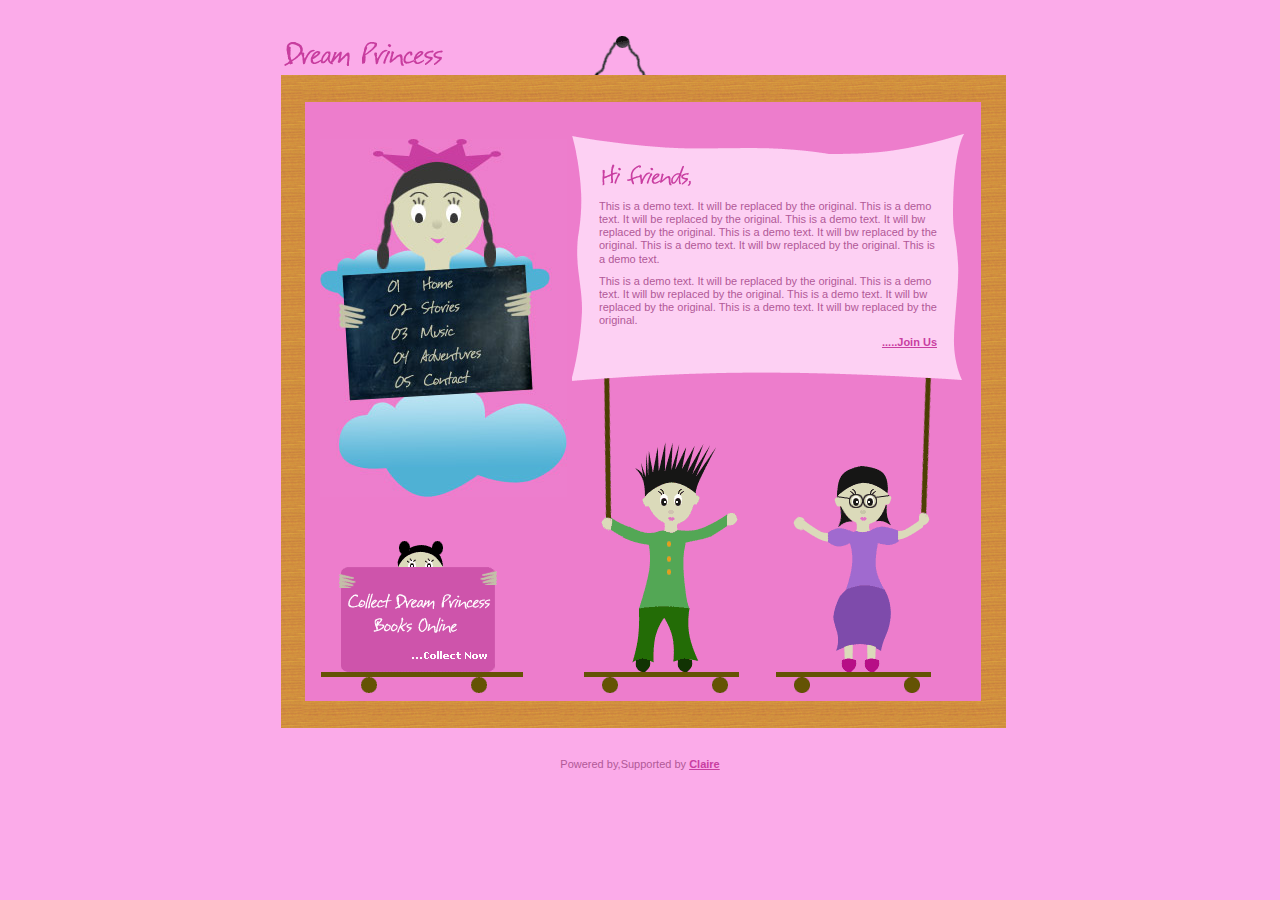
<file: vf/assets/index.html>
<!DOCTYPE html PUBLIC "-//W3C//DTD XHTML 1.0 Transitional//EN" "http://www.w3.org/TR/xhtml1/DTD/xhtml1-transitional.dtd">
<html xmlns="http://www.w3.org/1999/xhtml"><head>
<meta http-equiv="Content-Type" content="text/html; charset=iso-8859-1" />
<meta http-equiv="Content-Style-Type" content="text/css" /><title>Voting Fun!</title>

<link href="style.css" rel="stylesheet" type="text/css" />
</head>

<body>
<div id="wrapper">
<h1 id="logo"> <a href="http://www.votingfun.com"><img src="images/logo.gif" alt="Dream Princess" height="33" width="166" /></a> </h1>
<div id="wire"></div>
<div id="frame">
<div id="backing">
<div id="nav"> <img src="images/menu_woman.jpg" alt="menu" usemap="#menu_woman_map" height="358" width="247" /> <map name="menu_woman_map" id="menu_woman_map"><area shape="poly" alt="Contact" coords="169,223, 176,246, 73,254, 67,232" href="http://www.votingfun.com" /><area shape="poly" alt="Adventures" coords="62,209, 67,232, 169,225, 159,198" href="http://www.votingfun.com" /><area shape="poly" alt="Music" coords="53,183, 59,209, 159,197, 159,177" href="http://www.votingfun.com" /><area shape="poly" alt="Stories" coords="53,159, 53,183, 159,177, 159,153" href="http://www.votingfun.com" /><area shape="poly" alt="Home" coords="53,138, 53,159, 159,153, 159,132" href="http://www.votingfun.com" /></map>
</div>
<!-- end id="nav" -->
<div id="body">
<div id="scroll">
<div id="content">
<h2><img src="images/hi_friends.gif" alt="hi friends" height="30" width="96" /></h2>
<p>This is a demo text. It will be replaced by the original. This
is a demo text. It will be replaced by the original. This is a demo
text. It will bw replaced by the original. This is a demo text. It will
bw replaced by the original. This is a demo text. It will bw replaced
by the original. This is a demo text. </p>

<p>This is a demo text. It will be replaced by the original. This
is a demo text. It will bw replaced by the original. This is a demo
text. It will bw replaced by the original. This is a demo text. It will
bw replaced by the original.</p>
<p class="readmore"><a href="http://www.votingfun.com">.....Join Us</a></p>
</div>
<!-- end content --> </div>
<!-- end scroll --> </div>
<!-- end body -->
<div id="collectnow"><a href="http://www.votingfun.com"><img src="images/collect_now.gif" alt="collect dream princess books online" height="152" width="202" /></a></div>
<div id="greenguy"></div>
<div id="purplegal"></div>
</div>
<!-- end backing --> </div>
<!-- end frame --> </div>
<div id="copyright">Powered by,Supported by <a href="http://www.votingfun.com/" target="_blank">Claire</a></div>
</body></html>
</file>
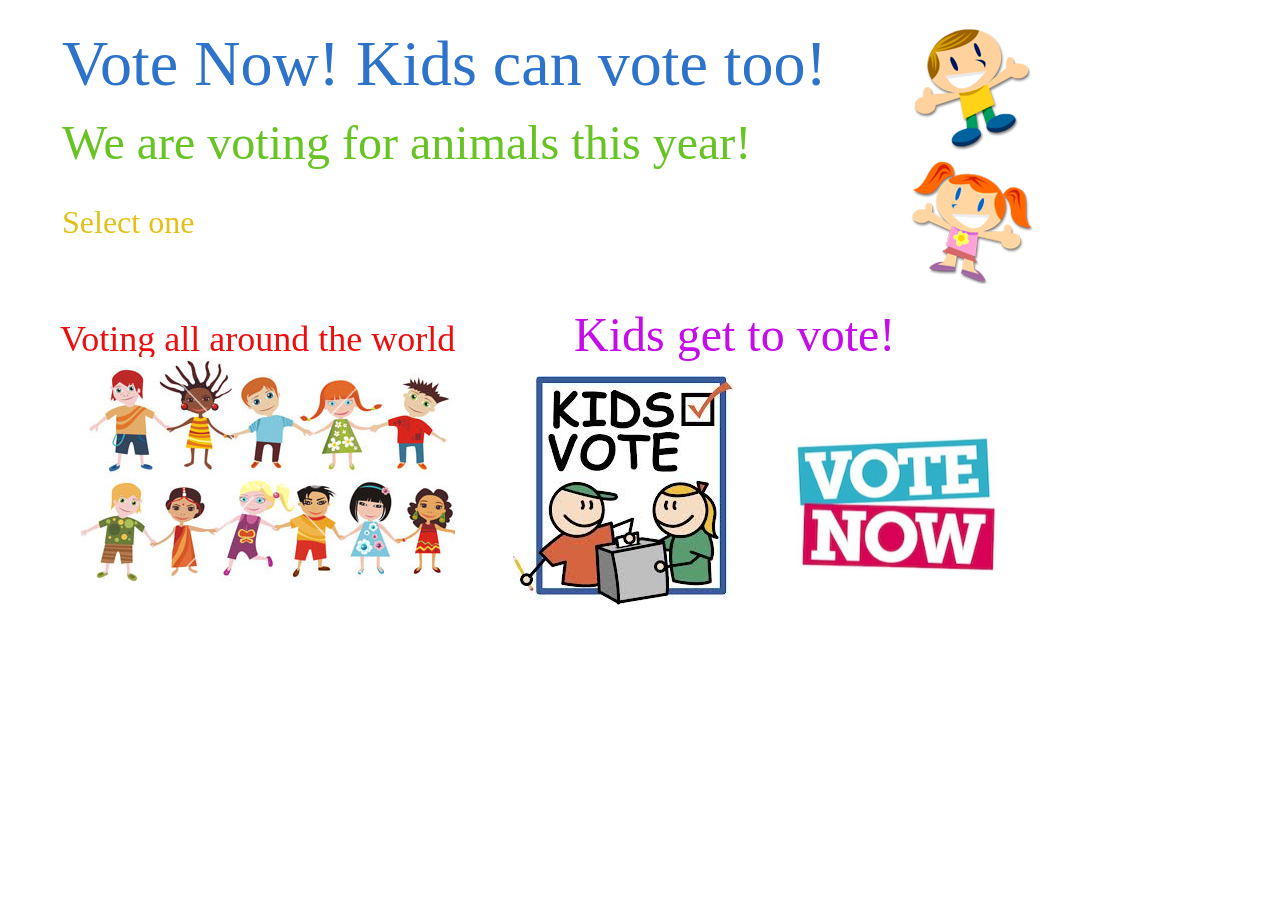
<file: vf/design/page1/index.html>
<!DOCTYPE html>
<html><head data-gwd-animation-mode="quickMode"><meta name="GCD" content="YTk3ODQ3ZWZhN2I4NzZmMzBkNTEwYjJl936d5487abb33102c5c4151844d320db"/>
    <title>Voting Fun!</title>
    <meta http-equiv="Content-Type" content="text/html; charset=utf-8">
    <meta name="generator" content="Google Web Designer 1.0.6.0428">
    <style type="text/css">html, body {
  width: 100%;
  height: 100%;
  margin: 0px;
}

body {
  background-color: transparent;
  -webkit-transform: matrix3d(1, 0, 0, 0, 0, 1, 0, 0, 0, 0, 1, 0, 0, 0, 0, 1);
  -moz-transform: matrix3d(1, 0, 0, 0, 0, 1, 0, 0, 0, 0, 1, 0, 0, 0, 0, 1);
  transform: matrix3d(1, 0, 0, 0, 0, 1, 0, 0, 0, 0, 1, 0, 0, 0, 0, 1);
  -webkit-perspective: 1400px;
  -moz-perspective: 1400px;
  perspective: 1400px;
  -webkit-transform-style: preserve-3d;
  -moz-transform-style: preserve-3d;
  transform-style: preserve-3d;
}

.gwd-div-1fu0 {
  position: absolute;
  width: 944px;
  height: 258px;
  text-align: left;
  font-family: 'Coming Soon';
  font-size: 64px;
  color: rgb(0, 0, 0);
  background-image: none;
  left: 62px;
  top: 27px;
}

.gwd-span-osiu {
  font-size: 48px;
}

.gwd-span-wz5y {
  font-size: 48px;
}

.gwd-span-nns7 {
  font-size: 48px;
  color: rgb(103, 196, 36);
}

.gwd-span-k3q3 {
  color: rgb(44, 115, 201);
}

.gwd-span-p9bv {
  font-size: 32px;
  color: rgb(226, 193, 23);
}

.gwd-img-hfia {
  position: absolute;
  width: 128px;
  height: 128px;
  left: 906px;
  top: 23px;
}

.gwd-img-bdy4 {
  position: absolute;
  width: 128px;
  height: 128px;
  left: 906px;
  top: 158px;
}

.gwd-div-ecav {
  position: absolute;
  width: 472px;
  height: 249px;
  font-family: 'Times New Roman';
  text-align: left;
  color: rgb(0, 0, 0);
  font-size: 48px;
  left: 60px;
  top: 307px;
}

.gwd-span-0zlw {
  font-family: 'Coming Soon';
  color: rgb(238, 12, 12);
  font-size: 36px;
}

.gwd-img-e8an {
  position: absolute;
  width: 374px;
  height: 228px;
  left: 81px;
  top: 357px;
}

.gwd-div-x190 {
  position: absolute;
  width: 432px;
  height: 69px;
  left: 574px;
  top: 307px;
  text-align: left;
  color: rgb(0, 0, 0);
  font-size: 48px;
  font-family: 'Coming Soon';
}

.gwd-span-zkhq {
  color: rgb(196, 13, 233);
}

.gwd-img-2gdk {
  position: absolute;
  width: 220px;
  height: 229px;
  left: 513px;
  top: 375.49999999999955px;
}

.gwd-img-kwxk {
  position: absolute;
  -webkit-transform-origin: 125px 83.5px 0px;
  -moz-transform-origin: 125px 83.5px 0px;
  transform-origin: 125px 83.5px 0px;
  -webkit-transform: matrix3d(1, 0, 0, 0, 0, 1, 0, 0, 0, 0, 1, 0, 0, 0, 0, 1);
  -moz-transform: matrix3d(1, 0, 0, 0, 0, 1, 0, 0, 0, 0, 1, 0, 0, 0, 0, 1);
  transform: matrix3d(1, 0, 0, 0, 0, 1, 0, 0, 0, 0, 1, 0, 0, 0, 0, 1);
  -webkit-transform-style: preserve-3d;
  -moz-transform-style: preserve-3d;
  transform-style: preserve-3d;
  height: 134px;
  width: 200px;
  left: 796px;
  top: 436.4999999999999px;
}

.gwd-gen-72idgwdanimation {
  -webkit-animation: gwd-gen-72idgwdanimation_animation 1s linear 0s 1 forwards;
  -moz-animation: gwd-gen-72idgwdanimation_animation 1s linear 0s 1 forwards;
  animation: gwd-gen-72idgwdanimation_animation 1s linear 0s 1 forwards;
}

.gwd-gen-jblmgwdanimation {
  -webkit-animation: gwd-gen-jblmgwdanimation_animation 1s linear 0s 1 forwards;
  -moz-animation: gwd-gen-jblmgwdanimation_animation 1s linear 0s 1 forwards;
  animation: gwd-gen-jblmgwdanimation_animation 1s linear 0s 1 forwards;
}

.gwd-gen-4lyngwdanimation {
  -webkit-animation: gwd-gen-4lyngwdanimation_animation 1s linear 0s 1 forwards;
  -moz-animation: gwd-gen-4lyngwdanimation_animation 1s linear 0s 1 forwards;
  animation: gwd-gen-4lyngwdanimation_animation 1s linear 0s 1 forwards;
}

.gwd-gen-1rz0gwdanimation {
  -webkit-animation: gwd-gen-1rz0gwdanimation_animation 1s linear 0s 1 forwards;
  -moz-animation: gwd-gen-1rz0gwdanimation_animation 1s linear 0s 1 forwards;
  animation: gwd-gen-1rz0gwdanimation_animation 1s linear 0s 1 forwards;
}

.gwd-gen-6hebgwdanimation {
  -webkit-animation: gwd-gen-6hebgwdanimation_animation 1s linear 0s 1 forwards;
  -moz-animation: gwd-gen-6hebgwdanimation_animation 1s linear 0s 1 forwards;
  animation: gwd-gen-6hebgwdanimation_animation 1s linear 0s 1 forwards;
}

.gwd-gen-9p2lgwdanimation {
  -webkit-animation: gwd-gen-9p2lgwdanimation_animation 1s linear 0s 1 forwards;
  -moz-animation: gwd-gen-9p2lgwdanimation_animation 1s linear 0s 1 forwards;
  animation: gwd-gen-9p2lgwdanimation_animation 1s linear 0s 1 forwards;
}

.gwd-gen-t5wdgwdanimation {
  -webkit-animation: gwd-gen-t5wdgwdanimation_animation 1s linear 0s 1 forwards;
  -moz-animation: gwd-gen-t5wdgwdanimation_animation 1s linear 0s 1 forwards;
  animation: gwd-gen-t5wdgwdanimation_animation 1s linear 0s 1 forwards;
}

.gwd-gen-wl27gwdanimation {
  -webkit-animation: gwd-gen-wl27gwdanimation_animation 1s linear 0s 1 forwards;
  -moz-animation: gwd-gen-wl27gwdanimation_animation 1s linear 0s 1 forwards;
  animation: gwd-gen-wl27gwdanimation_animation 1s linear 0s 1 forwards;
}

@-webkit-keyframes gwd-gen-72idgwdanimation_animation {
  0% { -webkit-animation-timing-function: linear; }
  100% { -webkit-animation-timing-function: linear; }
}
@-moz-keyframes gwd-gen-72idgwdanimation_animation {
  0% { -moz-animation-timing-function: linear; }
  100% { -moz-animation-timing-function: linear; }
}
@keyframes gwd-gen-72idgwdanimation_animation {
  0% { animation-timing-function: linear; }
  100% { animation-timing-function: linear; }
}
@-webkit-keyframes gwd-gen-jblmgwdanimation_animation {
  0% { -webkit-animation-timing-function: linear; }
  100% { -webkit-animation-timing-function: linear; }
}
@-moz-keyframes gwd-gen-jblmgwdanimation_animation {
  0% { -moz-animation-timing-function: linear; }
  100% { -moz-animation-timing-function: linear; }
}
@keyframes gwd-gen-jblmgwdanimation_animation {
  0% { animation-timing-function: linear; }
  100% { animation-timing-function: linear; }
}
@-webkit-keyframes gwd-gen-4lyngwdanimation_animation {
  0% { -webkit-animation-timing-function: linear; }
  100% { -webkit-animation-timing-function: linear; }
}
@-moz-keyframes gwd-gen-4lyngwdanimation_animation {
  0% { -moz-animation-timing-function: linear; }
  100% { -moz-animation-timing-function: linear; }
}
@keyframes gwd-gen-4lyngwdanimation_animation {
  0% { animation-timing-function: linear; }
  100% { animation-timing-function: linear; }
}
@-webkit-keyframes gwd-gen-1rz0gwdanimation_animation {
  0% { -webkit-animation-timing-function: linear; }
  100% { -webkit-animation-timing-function: linear; }
}
@-moz-keyframes gwd-gen-1rz0gwdanimation_animation {
  0% { -moz-animation-timing-function: linear; }
  100% { -moz-animation-timing-function: linear; }
}
@keyframes gwd-gen-1rz0gwdanimation_animation {
  0% { animation-timing-function: linear; }
  100% { animation-timing-function: linear; }
}
@-webkit-keyframes gwd-gen-6hebgwdanimation_animation {
  0% { -webkit-animation-timing-function: linear; }
  100% { -webkit-animation-timing-function: linear; }
}
@-moz-keyframes gwd-gen-6hebgwdanimation_animation {
  0% { -moz-animation-timing-function: linear; }
  100% { -moz-animation-timing-function: linear; }
}
@keyframes gwd-gen-6hebgwdanimation_animation {
  0% { animation-timing-function: linear; }
  100% { animation-timing-function: linear; }
}
@-webkit-keyframes gwd-gen-9p2lgwdanimation_animation {
  0% { -webkit-animation-timing-function: linear; }
  100% { -webkit-animation-timing-function: linear; }
}
@-moz-keyframes gwd-gen-9p2lgwdanimation_animation {
  0% { -moz-animation-timing-function: linear; }
  100% { -moz-animation-timing-function: linear; }
}
@keyframes gwd-gen-9p2lgwdanimation_animation {
  0% { animation-timing-function: linear; }
  100% { animation-timing-function: linear; }
}
@-webkit-keyframes gwd-gen-t5wdgwdanimation_animation {
  0% { -webkit-animation-timing-function: linear; }
  100% { -webkit-animation-timing-function: linear; }
}
@-moz-keyframes gwd-gen-t5wdgwdanimation_animation {
  0% { -moz-animation-timing-function: linear; }
  100% { -moz-animation-timing-function: linear; }
}
@keyframes gwd-gen-t5wdgwdanimation_animation {
  0% { animation-timing-function: linear; }
  100% { animation-timing-function: linear; }
}
@-webkit-keyframes gwd-gen-wl27gwdanimation_animation {
  0% { -webkit-animation-timing-function: linear; height: 134px; width: 200px; left: 796px; top: 436.4999999999999px; }
  100% { -webkit-animation-timing-function: linear; height: 168px; width: 250px; left: 763px; top: 404.4999999999998px; }
}
@-moz-keyframes gwd-gen-wl27gwdanimation_animation {
  0% { -moz-animation-timing-function: linear; height: 134px; width: 200px; left: 796px; top: 436.4999999999999px; }
  100% { -moz-animation-timing-function: linear; height: 168px; width: 250px; left: 763px; top: 404.4999999999998px; }
}
@keyframes gwd-gen-wl27gwdanimation_animation {
  0% { animation-timing-function: linear; height: 134px; width: 200px; left: 796px; top: 436.4999999999999px; }
  100% { animation-timing-function: linear; height: 168px; width: 250px; left: 763px; top: 404.4999999999998px; }
}
.gwd-gen-72idgwdanimation-gen-animation0keyframe {
}

.gwd-gen-jblmgwdanimation-gen-animation0keyframe {
}

.gwd-gen-4lyngwdanimation-gen-animation0keyframe {
}

.gwd-gen-1rz0gwdanimation-gen-animation0keyframe {
}

.gwd-gen-6hebgwdanimation-gen-animation0keyframe {
}

.gwd-gen-9p2lgwdanimation-gen-animation0keyframe {
}

.gwd-gen-t5wdgwdanimation-gen-animation0keyframe {
}

.gwd-gen-wl27gwdanimation-gen-animation0keyframe {
  height: 134px;
  width: 200px;
  left: 796px;
  top: 436.4999999999999px;
}

</style>
    <link href="https://fonts.googleapis.com/css?family=Lobster|Crafty+Girls|Coming+Soon|Chewy" rel="stylesheet" type="text/css">
  </head>
  
  <body>
    <div class="gwd-div-1fu0 gwd-gen-avbogwdanimation gwd-gen-72idgwdanimation gwd-gen-72idgwdanimation-gen-animation0keyframe"><span class="gwd-span-k3q3">Vote Now! Kids can vote too!</span>
      <div class=""><span class="gwd-span-nns7">We are voting for animals this year!</span>
        <br>
      </div>
      <div class=""><span class="gwd-span-p9bv">Select one</span>
        <br>
      </div>
    </div>
    <img src="0-boy.png" class="gwd-img-hfia gwd-gen-ha55gwdanimation gwd-gen-jblmgwdanimation gwd-gen-jblmgwdanimation-gen-animation0keyframe">
    <img src="1-girl.png" class="gwd-img-bdy4 gwd-gen-vka0gwdanimation gwd-gen-4lyngwdanimation gwd-gen-4lyngwdanimation-gen-animation0keyframe">
    <div class="gwd-div-ecav gwd-gen-3fjagwdanimation gwd-gen-1rz0gwdanimation gwd-gen-1rz0gwdanimation-gen-animation0keyframe"><span class="gwd-span-0zlw">Voting all around the world</span>
    </div>
    <img src="2-kidshandinhand_1.jpg" class="gwd-img-e8an gwd-gen-8anfgwdanimation gwd-gen-6hebgwdanimation gwd-gen-6hebgwdanimation-gen-animation0keyframe">
    <div class="gwd-div-x190 gwd-gen-qwhbgwdanimation gwd-gen-9p2lgwdanimation gwd-gen-9p2lgwdanimation-gen-animation0keyframe"><span class="gwd-span-zkhq">Kids get to vote!</span>
    </div>
    <img src="3-kidsvote.jpg" class="gwd-img-2gdk gwd-gen-4hlygwdanimation gwd-gen-t5wdgwdanimation gwd-gen-t5wdgwdanimation-gen-animation0keyframe">
    <img src="4-votenow_1.jpg" class="gwd-img-kwxk gwd-gen-t3c3gwdanimation gwd-gen-wl27gwdanimation gwd-gen-wl27gwdanimation-gen-animation0keyframe">
  

</body></html>
</file>
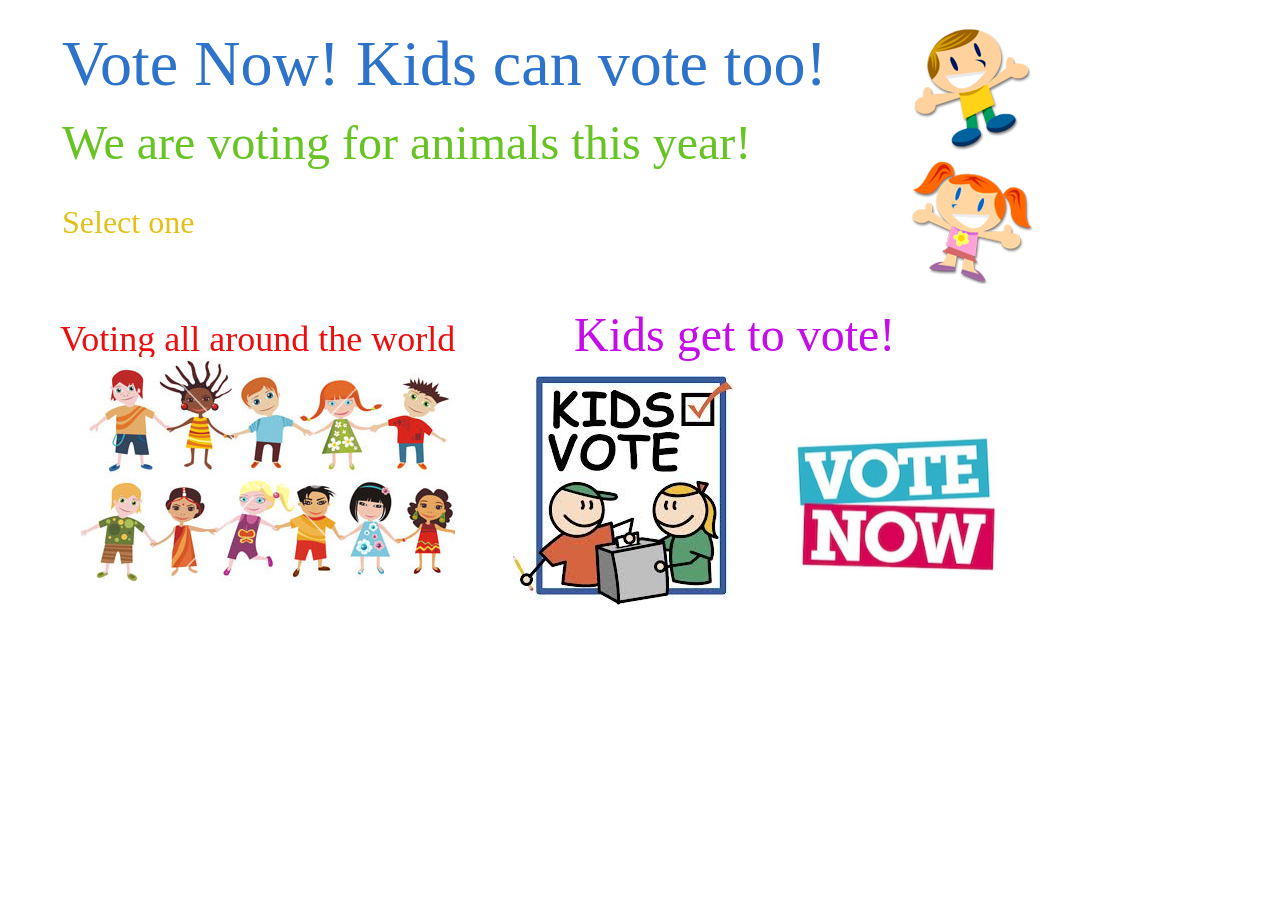
<file: vf/design/page1.html>
<!DOCTYPE html>
<html>
  
  <head data-gwd-animation-mode="quickMode">
    <title>Voting Fun!</title>
    <meta http-equiv="Content-Type" content="text/html; charset=utf-8">
    <meta name="generator" content="Google Web Designer 1.0.6.0428">
    <style type="text/css">
      html, body {
        width: 100%;
        height: 100%;
        margin: 0px;
      }
      body {
        background-color: transparent;
        -webkit-transform: perspective(1400px) matrix3d(1, 0, 0, 0, 0, 1, 0, 0, 0, 0, 1, 0, 0, 0, 0, 1);
        -webkit-transform-style: preserve-3d;
      }
      .gwd-div-1fu0 {
        position: absolute;
        width: 944px;
        height: 258px;
        text-align: left;
        font-family:'Coming Soon';
        font-size: 64px;
        color: rgb(0, 0, 0);
        background-image: none;
        left: 62px;
        top: 27px;
      }
      .gwd-span-osiu {
        font-size: 48px;
      }
      .gwd-span-wz5y {
        font-size: 48px;
      }
      .gwd-span-nns7 {
        font-size: 48px;
        color: rgb(103, 196, 36);
      }
      .gwd-span-k3q3 {
        color: rgb(44, 115, 201);
      }
      .gwd-span-p9bv {
        font-size: 32px;
        color: rgb(226, 193, 23);
      }
      .gwd-img-hfia {
        position: absolute;
        width: 128px;
        height: 128px;
        left: 906px;
        top: 23px;
      }
      .gwd-img-bdy4 {
        position: absolute;
        width: 128px;
        height: 128px;
        left: 906px;
        top: 158px;
      }
      .gwd-div-ecav {
        position: absolute;
        width: 472px;
        height: 249px;
        font-family:'Times New Roman';
        text-align: left;
        color: rgb(0, 0, 0);
        font-size: 48px;
        left: 60px;
        top: 307px;
      }
      .gwd-span-0zlw {
        font-family:'Coming Soon';
        color: rgb(238, 12, 12);
        font-size: 36px;
      }
      .gwd-img-e8an {
        position: absolute;
        width: 374px;
        height: 228px;
        left: 81px;
        top: 357px;
      }
      .gwd-div-x190 {
        position: absolute;
        width: 432px;
        height: 69px;
        left: 574px;
        top: 307px;
        text-align: left;
        color: rgb(0, 0, 0);
        font-size: 48px;
        font-family:'Coming Soon';
      }
      .gwd-span-zkhq {
        color: rgb(196, 13, 233);
      }
      .gwd-img-2gdk {
        position: absolute;
        width: 220px;
        height: 229px;
        left: 513px;
        top: 375.49999999999955px;
      }
      .gwd-img-kwxk {
        position: absolute;
        -webkit-transform-origin: 125px 83.5px 0px;
        -webkit-transform: matrix3d(1, 0, 0, 0, 0, 1, 0, 0, 0, 0, 1, 0, 0, 0, 0, 1);
        -webkit-transform-style: preserve-3d;
        height: 134px;
        width: 200px;
        left: 796px;
        top: 436.4999999999999px;
      }
      .gwd-gen-72idgwdanimation {
        -webkit-animation: gwd-gen-72idgwdanimation_animation 1s linear 0s 1 forwards;
      }
      .gwd-gen-jblmgwdanimation {
        -webkit-animation: gwd-gen-jblmgwdanimation_animation 1s linear 0s 1 forwards;
      }
      .gwd-gen-4lyngwdanimation {
        -webkit-animation: gwd-gen-4lyngwdanimation_animation 1s linear 0s 1 forwards;
      }
      .gwd-gen-1rz0gwdanimation {
        -webkit-animation: gwd-gen-1rz0gwdanimation_animation 1s linear 0s 1 forwards;
      }
      .gwd-gen-6hebgwdanimation {
        -webkit-animation: gwd-gen-6hebgwdanimation_animation 1s linear 0s 1 forwards;
      }
      .gwd-gen-9p2lgwdanimation {
        -webkit-animation: gwd-gen-9p2lgwdanimation_animation 1s linear 0s 1 forwards;
      }
      .gwd-gen-t5wdgwdanimation {
        -webkit-animation: gwd-gen-t5wdgwdanimation_animation 1s linear 0s 1 forwards;
      }
      .gwd-gen-wl27gwdanimation {
        -webkit-animation: gwd-gen-wl27gwdanimation_animation 1s linear 0s 1 forwards;
      }
      @-webkit-keyframes gwd-gen-72idgwdanimation_animation {
        0% {
          -webkit-animation-timing-function: linear;
        }
        100% {
          -webkit-animation-timing-function: linear;
        }
      }
      @-webkit-keyframes gwd-gen-jblmgwdanimation_animation {
        0% {
          -webkit-animation-timing-function: linear;
        }
        100% {
          -webkit-animation-timing-function: linear;
        }
      }
      @-webkit-keyframes gwd-gen-4lyngwdanimation_animation {
        0% {
          -webkit-animation-timing-function: linear;
        }
        100% {
          -webkit-animation-timing-function: linear;
        }
      }
      @-webkit-keyframes gwd-gen-1rz0gwdanimation_animation {
        0% {
          -webkit-animation-timing-function: linear;
        }
        100% {
          -webkit-animation-timing-function: linear;
        }
      }
      @-webkit-keyframes gwd-gen-6hebgwdanimation_animation {
        0% {
          -webkit-animation-timing-function: linear;
        }
        100% {
          -webkit-animation-timing-function: linear;
        }
      }
      @-webkit-keyframes gwd-gen-9p2lgwdanimation_animation {
        0% {
          -webkit-animation-timing-function: linear;
        }
        100% {
          -webkit-animation-timing-function: linear;
        }
      }
      @-webkit-keyframes gwd-gen-t5wdgwdanimation_animation {
        0% {
          -webkit-animation-timing-function: linear;
        }
        100% {
          -webkit-animation-timing-function: linear;
        }
      }
      @-webkit-keyframes gwd-gen-wl27gwdanimation_animation {
        0% {
          -webkit-animation-timing-function: linear;
          height: 134px;
          width: 200px;
          left: 796px;
          top: 436.4999999999999px;
        }
        100% {
          -webkit-animation-timing-function: linear;
          height: 168px;
          width: 250px;
          left: 763px;
          top: 404.4999999999998px;
        }
      }
    </style>
    <link href="https://fonts.googleapis.com/css?family=Lobster|Crafty+Girls|Coming+Soon|Chewy" rel="stylesheet" type="text/css">
  </head>
  
  <body>
    <div class="gwd-div-1fu0 gwd-gen-avbogwdanimation gwd-gen-72idgwdanimation"><span class="gwd-span-k3q3">Vote Now! Kids can vote too!</span>
      <div class=""><span class="gwd-span-nns7">We are voting for animals this year!</span>
        <br>
      </div>
      <div class=""><span class="gwd-span-p9bv">Select one</span>
        <br>
      </div>
    </div>
    <img src="images/boy.png" class="gwd-img-hfia gwd-gen-ha55gwdanimation gwd-gen-jblmgwdanimation">
    <img src="images/girl.png" class="gwd-img-bdy4 gwd-gen-vka0gwdanimation gwd-gen-4lyngwdanimation">
    <div class="gwd-div-ecav gwd-gen-3fjagwdanimation gwd-gen-1rz0gwdanimation"><span class="gwd-span-0zlw">Voting all around the world</span>
    </div>
    <img src="images/kidshandinhand_1.jpg" class="gwd-img-e8an gwd-gen-8anfgwdanimation gwd-gen-6hebgwdanimation">
    <div class="gwd-div-x190 gwd-gen-qwhbgwdanimation gwd-gen-9p2lgwdanimation"><span class="gwd-span-zkhq">Kids get to vote!</span>
    </div>
    <img src="images/kidsvote.jpg" class="gwd-img-2gdk gwd-gen-4hlygwdanimation gwd-gen-t5wdgwdanimation">
    <img src="images/votenow_1.jpg" class="gwd-img-kwxk gwd-gen-t3c3gwdanimation gwd-gen-wl27gwdanimation">
  </body>

</html>
</file>
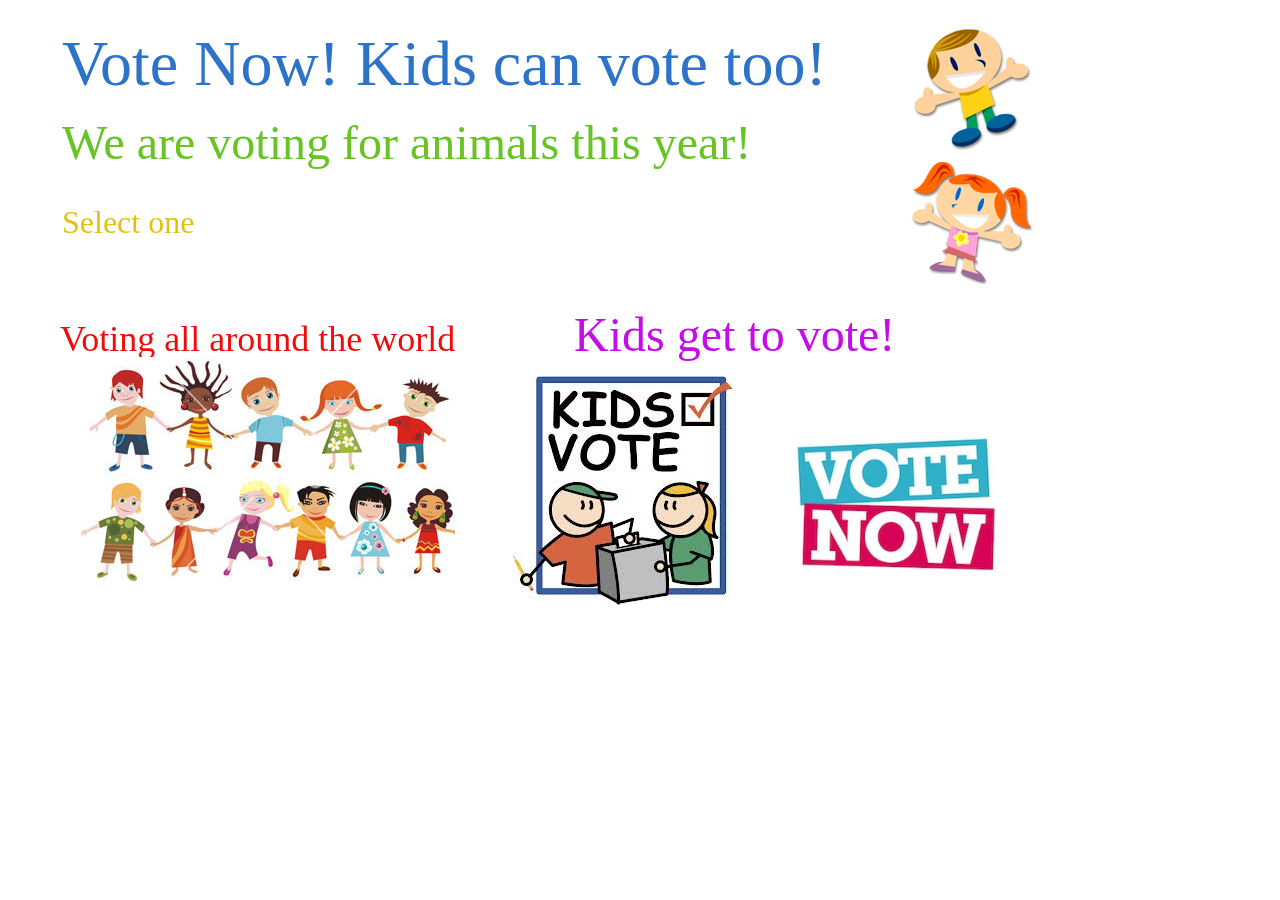
<file: vf/assets/design/page1.html>
<!DOCTYPE html>
<html>
  
  <head data-gwd-animation-mode="quickMode">
    <title>Voting Fun!</title>
    <meta http-equiv="Content-Type" content="text/html; charset=utf-8">
    <meta name="generator" content="Google Web Designer 1.0.6.0428">
    <style type="text/css">
      html, body {
        width: 100%;
        height: 100%;
        margin: 0px;
      }
      body {
        background-color: transparent;
        -webkit-transform: perspective(1400px) matrix3d(1, 0, 0, 0, 0, 1, 0, 0, 0, 0, 1, 0, 0, 0, 0, 1);
        -webkit-transform-style: preserve-3d;
      }
      .gwd-div-1fu0 {
        position: absolute;
        width: 944px;
        height: 258px;
        text-align: left;
        font-family:'Coming Soon';
        font-size: 64px;
        color: rgb(0, 0, 0);
        background-image: none;
        left: 62px;
        top: 27px;
      }
      .gwd-span-osiu {
        font-size: 48px;
      }
      .gwd-span-wz5y {
        font-size: 48px;
      }
      .gwd-span-nns7 {
        font-size: 48px;
        color: rgb(103, 196, 36);
      }
      .gwd-span-k3q3 {
        color: rgb(44, 115, 201);
      }
      .gwd-span-p9bv {
        font-size: 32px;
        color: rgb(226, 193, 23);
      }
      .gwd-img-hfia {
        position: absolute;
        width: 128px;
        height: 128px;
        left: 906px;
        top: 23px;
      }
      .gwd-img-bdy4 {
        position: absolute;
        width: 128px;
        height: 128px;
        left: 906px;
        top: 158px;
      }
      .gwd-div-ecav {
        position: absolute;
        width: 472px;
        height: 249px;
        font-family:'Times New Roman';
        text-align: left;
        color: rgb(0, 0, 0);
        font-size: 48px;
        left: 60px;
        top: 307px;
      }
      .gwd-span-0zlw {
        font-family:'Coming Soon';
        color: rgb(238, 12, 12);
        font-size: 36px;
      }
      .gwd-img-e8an {
        position: absolute;
        width: 374px;
        height: 228px;
        left: 81px;
        top: 357px;
      }
      .gwd-div-x190 {
        position: absolute;
        width: 432px;
        height: 69px;
        left: 574px;
        top: 307px;
        text-align: left;
        color: rgb(0, 0, 0);
        font-size: 48px;
        font-family:'Coming Soon';
      }
      .gwd-span-zkhq {
        color: rgb(196, 13, 233);
      }
      .gwd-img-2gdk {
        position: absolute;
        width: 220px;
        height: 229px;
        left: 513px;
        top: 375.49999999999955px;
      }
      .gwd-img-kwxk {
        position: absolute;
        -webkit-transform-origin: 125px 83.5px 0px;
        -webkit-transform: matrix3d(1, 0, 0, 0, 0, 1, 0, 0, 0, 0, 1, 0, 0, 0, 0, 1);
        -webkit-transform-style: preserve-3d;
        height: 134px;
        width: 200px;
        left: 796px;
        top: 436.4999999999999px;
      }
      .gwd-gen-72idgwdanimation {
        -webkit-animation: gwd-gen-72idgwdanimation_animation 1s linear 0s 1 forwards;
      }
      .gwd-gen-jblmgwdanimation {
        -webkit-animation: gwd-gen-jblmgwdanimation_animation 1s linear 0s 1 forwards;
      }
      .gwd-gen-4lyngwdanimation {
        -webkit-animation: gwd-gen-4lyngwdanimation_animation 1s linear 0s 1 forwards;
      }
      .gwd-gen-1rz0gwdanimation {
        -webkit-animation: gwd-gen-1rz0gwdanimation_animation 1s linear 0s 1 forwards;
      }
      .gwd-gen-6hebgwdanimation {
        -webkit-animation: gwd-gen-6hebgwdanimation_animation 1s linear 0s 1 forwards;
      }
      .gwd-gen-9p2lgwdanimation {
        -webkit-animation: gwd-gen-9p2lgwdanimation_animation 1s linear 0s 1 forwards;
      }
      .gwd-gen-t5wdgwdanimation {
        -webkit-animation: gwd-gen-t5wdgwdanimation_animation 1s linear 0s 1 forwards;
      }
      .gwd-gen-wl27gwdanimation {
        -webkit-animation: gwd-gen-wl27gwdanimation_animation 1s linear 0s 1 forwards;
      }
      @-webkit-keyframes gwd-gen-72idgwdanimation_animation {
        0% {
          -webkit-animation-timing-function: linear;
        }
        100% {
          -webkit-animation-timing-function: linear;
        }
      }
      @-webkit-keyframes gwd-gen-jblmgwdanimation_animation {
        0% {
          -webkit-animation-timing-function: linear;
        }
        100% {
          -webkit-animation-timing-function: linear;
        }
      }
      @-webkit-keyframes gwd-gen-4lyngwdanimation_animation {
        0% {
          -webkit-animation-timing-function: linear;
        }
        100% {
          -webkit-animation-timing-function: linear;
        }
      }
      @-webkit-keyframes gwd-gen-1rz0gwdanimation_animation {
        0% {
          -webkit-animation-timing-function: linear;
        }
        100% {
          -webkit-animation-timing-function: linear;
        }
      }
      @-webkit-keyframes gwd-gen-6hebgwdanimation_animation {
        0% {
          -webkit-animation-timing-function: linear;
        }
        100% {
          -webkit-animation-timing-function: linear;
        }
      }
      @-webkit-keyframes gwd-gen-9p2lgwdanimation_animation {
        0% {
          -webkit-animation-timing-function: linear;
        }
        100% {
          -webkit-animation-timing-function: linear;
        }
      }
      @-webkit-keyframes gwd-gen-t5wdgwdanimation_animation {
        0% {
          -webkit-animation-timing-function: linear;
        }
        100% {
          -webkit-animation-timing-function: linear;
        }
      }
      @-webkit-keyframes gwd-gen-wl27gwdanimation_animation {
        0% {
          -webkit-animation-timing-function: linear;
          height: 134px;
          width: 200px;
          left: 796px;
          top: 436.4999999999999px;
        }
        100% {
          -webkit-animation-timing-function: linear;
          height: 168px;
          width: 250px;
          left: 763px;
          top: 404.4999999999998px;
        }
      }
    </style>
    <link href="https://fonts.googleapis.com/css?family=Lobster|Crafty+Girls|Coming+Soon|Chewy" rel="stylesheet" type="text/css">
  </head>
  
  <body>
    <div class="gwd-div-1fu0 gwd-gen-avbogwdanimation gwd-gen-72idgwdanimation"><span class="gwd-span-k3q3">Vote Now! Kids can vote too!</span>

      <div class=""><span class="gwd-span-nns7">We are voting for animals this year!</span>

        <br>
      </div>
      <div class=""><span class="gwd-span-p9bv">Select one</span>

        <br>
      </div>
    </div>
    <img src="images/boy.png" class="gwd-img-hfia gwd-gen-ha55gwdanimation gwd-gen-jblmgwdanimation">
    <img src="images/girl.png" class="gwd-img-bdy4 gwd-gen-vka0gwdanimation gwd-gen-4lyngwdanimation">
    <div class="gwd-div-ecav gwd-gen-3fjagwdanimation gwd-gen-1rz0gwdanimation"><span class="gwd-span-0zlw">Voting all around the world</span>

    </div>
    <img src="images/kidshandinhand_1.jpg" class="gwd-img-e8an gwd-gen-8anfgwdanimation gwd-gen-6hebgwdanimation">
    <div class="gwd-div-x190 gwd-gen-qwhbgwdanimation gwd-gen-9p2lgwdanimation"><span class="gwd-span-zkhq">Kids get to vote!</span>

    </div>
    <img src="images/kidsvote.jpg" class="gwd-img-2gdk gwd-gen-4hlygwdanimation gwd-gen-t5wdgwdanimation">
    <a href="page2.html"><img src="images/votenow_1.jpg" class="gwd-img-kwxk gwd-gen-t3c3gwdanimation gwd-gen-wl27gwdanimation"></a>
  </body>

</html>
</file>
<file: vf/assets/style.css>
body {
    font-family: tahoma, helvetica, arial, sans-serif;
    font-size: 11px;
    text-align: center;
    background: #fbabe9;
    color: #b15997;
}

#wrapper {
    margin: auto;
    text-align: left;
    width: 780px;
    height: 750px;
    position: relative;
}

h1, h2, div {
    padding: 0;
    margin: 0;
    line-height: 1.2;
}

p {
  margin: 0.8em 0;
}

img {
    border: 0;
}

#logo {
    position: absolute;
    top: 33px;
    left: 30px;
}

#frame {
    position: absolute;
    top: 67px;
    left: 31px;
    width: 725px;
    height: 653px;
    background: url(images/wood.gif);
}

#backing {
    position: absolute;
    top: 27px;
    left: 24px;
    width: 676px;
    height: 599px;
    background: #ed7dcc;
}

#nav {
    position: absolute;
    top: 37px;
    left: 15px;
    width: 247px;
    height: 358px;
}


#body {
    position: absolute;
    background: url(images/body.gif);
    top: 32px;
    left: 267px;
    width: 392px;
    height: 308px;
}

#scroll {
    overflow: auto;
    margin: 27px;
    height: 200px;
}

#greenguy {
    position: absolute;
    background: url(images/green_guy.gif);
    top: 340px;
    left: 279px;
    width: 155px;
    height: 251px;
}

#purplegal {
    position: absolute;
    background: url(images/purple_gal.gif);
    top: 340px;
    left: 471px;
    width: 155px;
    height: 251px;
}

#collectnow {
    position: absolute;
    background: url(images/collect_now.gif);
    top: 439px;
    left: 16px;
    width: 202px;
    height: 152px;
}

#wire {
    position: absolute;
    background: url(images/wire.gif);
    top: 28px;
    left: 340px;
    width: 61px;
    height: 39px;
}

#copyright {
	 text-align:center;
    top: 727px;
    left: 34px;
}

.readmore {
    text-align: right;
}

a {
    color: #c93ea1;
    text-decoration: underline;
    font-weight: bold;
}
</file>
